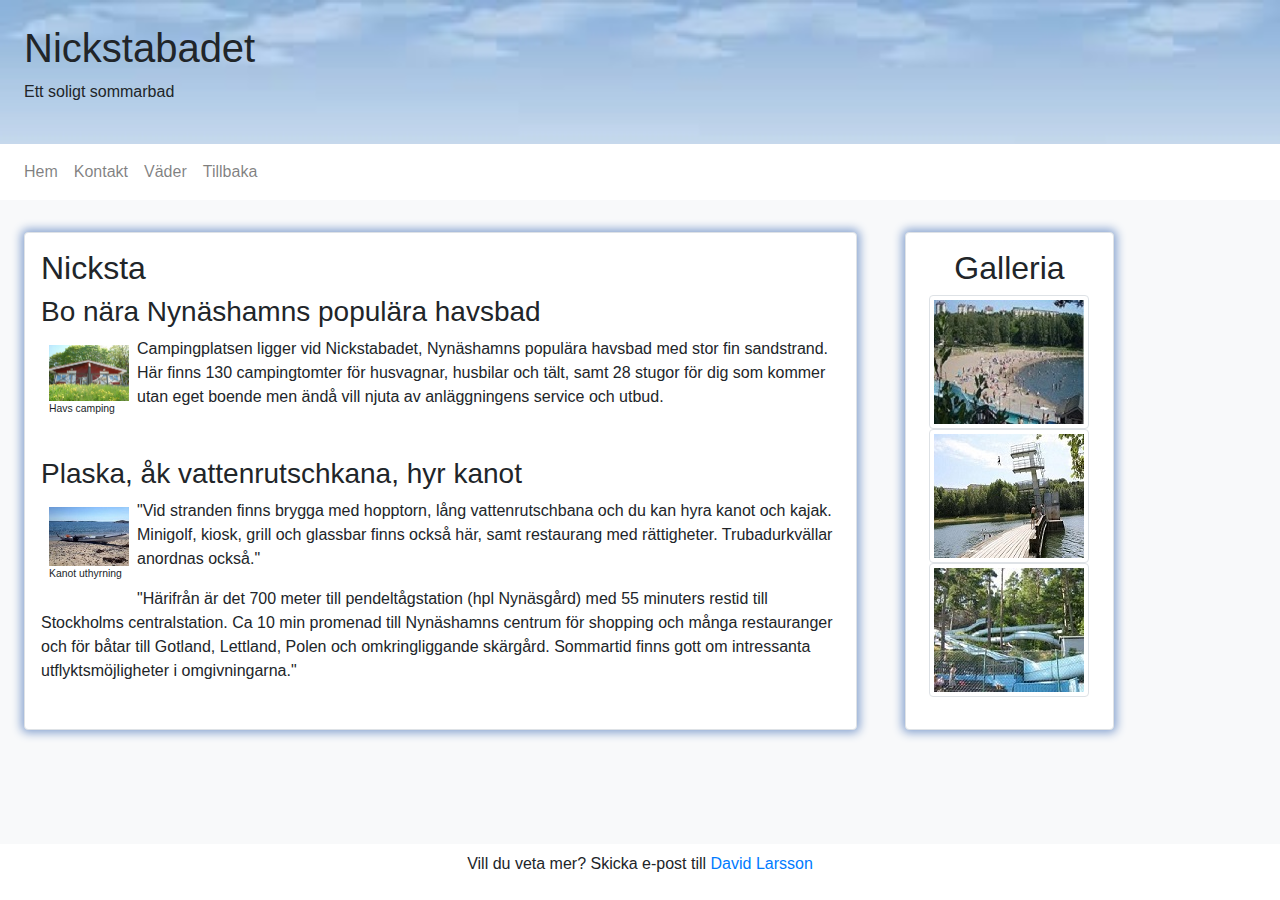
<file: index.html>
<!DOCTYPE html>
<html>
	<head>
		<title>Startsida</title>
		<meta name="viewport" content="width=device-width, initial-scale=1, shrink-to-fit=no">
		<meta name="author" content= "David Larsson" />
		<meta name="describtion" content= "Startup page for Nickstabadet" />
		<meta name="keywords" content="bad, nickstabadet, nicksta" />
		<meta charset="UTF-8" />
		<link rel="stylesheet" href="https://maxcdn.bootstrapcdn.com/bootstrap/4.0.0/css/bootstrap.min.css" integrity="sha384-Gn5384xqQ1aoWXA+058RXPxPg6fy4IWvTNh0E263XmFcJlSAwiGgFAW/dAiS6JXm" crossorigin="anonymous">
		<link rel="stylesheet" href="assets/Style/general.css">
	</head>
	<body class="bg-light">
		<header>
			<div class="top-header p-4">
				<h1>Nickstabadet</h1>
				<p>Ett soligt sommarbad</p>
			</div>
			<nav class="navbar mb-2 navbar-expand-md navbar-light bg-white">
				<ul class="navbar-nav">
					<li class="nav-item"><a class="nav-link" href="index.html">Hem</a></li>
					<li class="nav-item"><a class="nav-link" href="contact.html">Kontakt</a></li>
					<li class="nav-item"><a class="nav-link" href="status.html">Väder</a></li>
					<li class="nav-item"><a class="nav-link" href="">Tillbaka</a></li>
				</ul>
			</nav>
		</header>
		<div class="container-fluid mb-5 row">
			<aside class="offset-1 col-md-2 rounded border bg-white p-3 m-4 text-center order-md-2">
				<header>
					<h2>Galleria</h2>
				</header>
				<figure>
					<img alt="No picture" src="assets/images/galleria/beach.jpg" class="img-thumbnail">
					<img alt="No picture" src="assets/images/galleria/tower.jpg" class="img-thumbnail">
					<img alt="No picture" src="assets/images/galleria/waterpark.jpg" class="img-thumbnail">
				</figure>
			</aside>
			<section class="col-md-8 rounded border bg-white p-3 m-4 order-md-1">
				<header>
					<h2>Nicksta</h2>
				</header>
				<article class="mb-5">
					<header>
						<h3>Bo nära Nynäshamns populära havsbad</h3>
					</header>
					<figure class="float-left p-2">
						<img alt="No picture" src="assets/images/camping.jpg" width="80">
						<figcaption>Havs camping</figcaption>
					</figure>
					<p>
						Campingplatsen ligger vid Nickstabadet, Nynäshamns populära havsbad med stor fin sandstrand.
						Här finns 130 campingtomter för husvagnar, husbilar och tält, samt 28 stugor för dig som kommer utan eget boende men ändå vill njuta av anläggningens service och utbud.
					</p>
				</article>
				<article>
					<header>
						<h3>Plaska, åk vattenrutschkana, hyr kanot</h3>
					</header>
					<figure class="float-left p-2">
						<img alt="No picture" src="assets/images/kanot.jpg" width="80">
						<figcaption>Kanot uthyrning</figcaption>
					</figure>
					<div>
						<p>
							"Vid stranden finns brygga med hopptorn, lång vattenrutschbana och du kan hyra kanot och kajak. Minigolf, kiosk, grill och glassbar finns också här, samt restaurang med rättigheter. Trubadurkvällar anordnas också."
						</p>
						<p>
							"Härifrån är det 700 meter till pendeltågstation (hpl Nynäsgård) med 55 minuters restid till Stockholms centralstation. Ca 10 min promenad till Nynäshamns centrum för shopping och många restauranger och för båtar till Gotland, Lettland, Polen och omkringliggande skärgård. Sommartid finns gott om intressanta utflyktsmöjligheter i omgivningarna."
						</p>
					</div>
				</article>
			</section>
		</div>
		<footer class="bg-white text-center p-2 fixed-bottom">
			<p>Vill du veta mer? Skicka e-post till <a href="mailto:david.larsson89@gmail.com">David Larsson</a></p>
		</footer>
		<script src="https://code.jquery.com/jquery-3.2.1.slim.min.js" integrity="sha384-KJ3o2DKtIkvYIK3UENzmM7KCkRr/rE9/Qpg6aAZGJwFDMVNA/GpGFF93hXpG5KkN" crossorigin="anonymous"></script>
		<script src="https://cdnjs.cloudflare.com/ajax/libs/popper.js/1.12.9/umd/popper.min.js" integrity="sha384-ApNbgh9B+Y1QKtv3Rn7W3mgPxhU9K/ScQsAP7hUibX39j7fakFPskvXusvfa0b4Q" crossorigin="anonymous"></script>
		<script src="https://maxcdn.bootstrapcdn.com/bootstrap/4.0.0/js/bootstrap.min.js" integrity="sha384-JZR6Spejh4U02d8jOt6vLEHfe/JQGiRRSQQxSfFWpi1MquVdAyjUar5+76PVCmYl" crossorigin="anonymous"></script>
	</body>
</html>
</file>
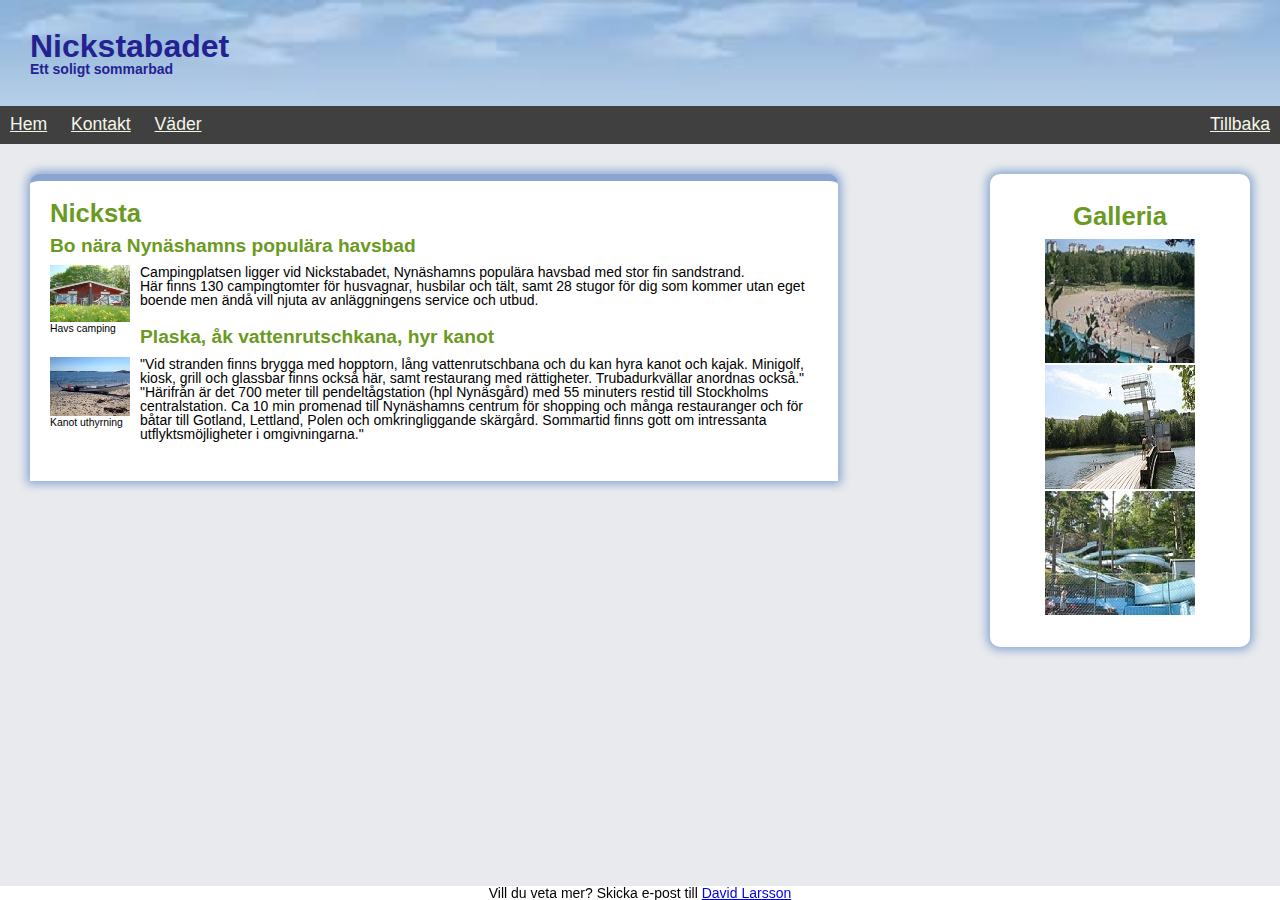
<file: Dump/index.html>
<!DOCTYPE html>
<html>
	<head>
		<title>Startsida</title>
		<meta name="viewport" content= "width=device-width, initial-scale=1.0" />
		<meta name="author" content= "David Larsson" />
		<meta name="describtion" content= "Startup page får Nickstabadet" />
		<meta name="keywords" content="bad, nickstabadet, nicksta" />
		<meta charset="UTF-8" />
		<link rel="stylesheet" href="assets/Style/general.css">
	</head>
	<body>
		<header>
			<div class="top-header">
				<h1>Nickstabadet</h1>
				<p>Ett soligt sommarbad</p>
			</div>
			<nav>
				<ul>
					<li><a href="/index.html">Hem</a></li>
					<li><a href="/contact.html">Kontakt</a></li>
					<li><a href="/status.html">Väder</a></li>
					<li class="back"><a href="">Tillbaka</a></li>
				</ul>
			</nav>
		</header>
		<aside>
			<header>
				<h2>Galleria</h2>
			</header>
			<figure>
				<img alt="No picture" src="assets/images/galleria/beach.jpg">
				<img alt="No picture" src="assets/images/galleria/tower.jpg">
				<img alt="No picture" src="assets/images/galleria/waterpark.jpg">
			</figure>
		</aside>
		<section>
			<header>
				<h2>Nicksta</h2>
			</header>
			<article>
				<header>
					<h3>Bo nära Nynäshamns populära havsbad</h3>
				</header>
				<figure>
					<img alt="No picture" src="assets/images/camping.jpg" width="80">
					<figcaption>Havs camping</figcaption>
				</figure>
				<div>
					<p>
						Campingplatsen ligger vid Nickstabadet, Nynäshamns populära havsbad med stor fin sandstrand.
					</p>
					<p>
						Här finns 130 campingtomter för husvagnar, husbilar och tält, samt 28 stugor för dig som kommer utan eget boende men ändå vill njuta av anläggningens service och utbud.
					</p>
				</div>
			</article>
			<article>
				<header>
					<h3>Plaska, åk vattenrutschkana, hyr kanot</h3>
				</header>
				<figure>
					<img alt="No picture" src="assets/images/kanot.jpg" width="80">
					<figcaption>Kanot uthyrning</figcaption>
				</figure>
				<div>
					<p>
						"Vid stranden finns brygga med hopptorn, lång vattenrutschbana och du kan hyra kanot och kajak. Minigolf, kiosk, grill och glassbar finns också här, samt restaurang med rättigheter. Trubadurkvällar anordnas också."
					</p>
					<p>
						"Härifrån är det 700 meter till pendeltågstation (hpl Nynäsgård) med 55 minuters restid till Stockholms centralstation. Ca 10 min promenad till Nynäshamns centrum för shopping och många restauranger och för båtar till Gotland, Lettland, Polen och omkringliggande skärgård. Sommartid finns gott om intressanta utflyktsmöjligheter i omgivningarna."
					</p>
				</div>
			</article>
		</section>
		<footer>
			<p>Vill du veta mer? Skicka e-post till <a href="mailto:david.larsson89@gmail.com">David Larsson</a></p>
		</footer>
	</body>
</html>
</file>
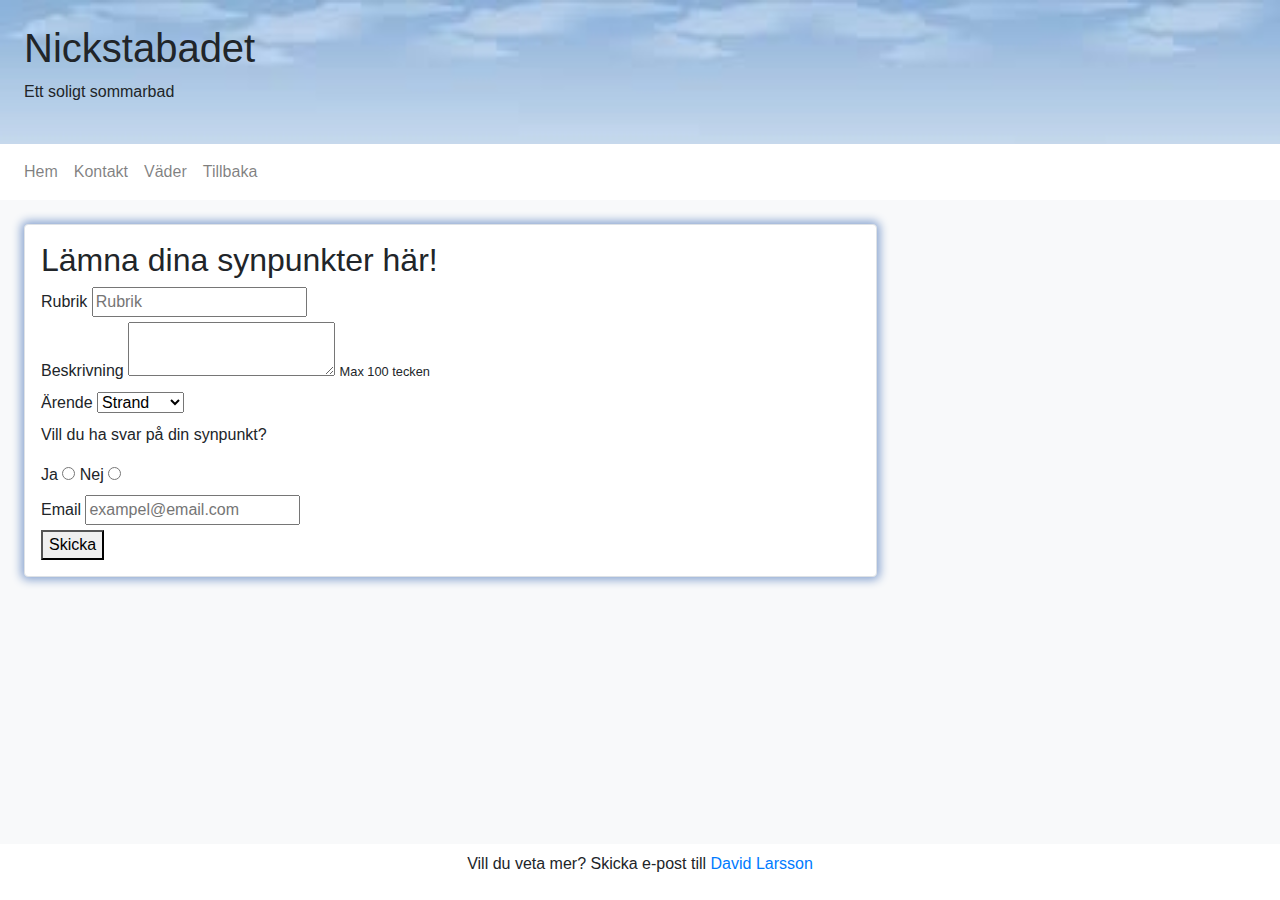
<file: contact.html>
<!DOCTYPE html>
<html>
	<head>
		<title>Startsida</title>
		<meta name="viewport" content="width=device-width, initial-scale=1, shrink-to-fit=no">
		<meta name="author" content= "David Larsson" />
		<meta name="describtion" content= "A contact page"/>
		<meta name="keywords" content="bad, nickstabadet, nicksta" />
		<meta charset="UTF-8" />
		<link rel="stylesheet" href="https://maxcdn.bootstrapcdn.com/bootstrap/4.0.0/css/bootstrap.min.css" integrity="sha384-Gn5384xqQ1aoWXA+058RXPxPg6fy4IWvTNh0E263XmFcJlSAwiGgFAW/dAiS6JXm" crossorigin="anonymous">
		<link rel="stylesheet" href="assets/Style/general.css">
	</head>
	<body class="bg-light">
		<header>
			<div class="top-header p-4">
				<h1>Nickstabadet</h1>
				<p>Ett soligt sommarbad</p>
			</div>
			<nav class="navbar mb-2 navbar-expand-md navbar-light bg-white">
				<ul class="navbar-nav">
					<li class="nav-item"><a class="nav-link" href="index.html">Hem</a></li>
					<li class="nav-item"><a class="nav-link" href="contact.html">Kontakt</a></li>
					<li class="nav-item"><a class="nav-link" href="status.html">Väder</a></li>
					<li class="nav-item"><a class="nav-link" href="">Tillbaka</a></li>
				</ul>
			</nav>
		</header>
		<section class="container col-8 rounded border bg-white w-30 p-3 m-4">
			<header>
				<h2>Lämna dina synpunkter här!</h2>
			</header>
			<form>
				<div>
					<label>Rubrik</label>
					<input type="text" placeholder="Rubrik" maxlength="12">
				</div>
				<div>
					<label>Beskrivning</label>
					<textarea maxlength="100"></textarea>
					<small>Max 100 tecken</small>
				</div>
				<div>
					<label>Ärende</label>
					<select>
						<option selected>Strand</option>
						<option>Camping</option>
						<option>Övrigt</option>
					</select>
				</div>
				<div>
					<p>Vill du ha svar på din synpunkt?</p>
					<label>Ja</label>
					<input name="Få_svar" type="radio" id="Svar_ja">
					<label>Nej</label>
					<input name="Få_svar" type="radio" id="Svar_nej">
				</div>
				<div>
					<label>Email</label>
					<input type="email" placeholder="exampel@email.com" maxlength="12">
				</div>
				<button type="submit">Skicka</button>
			</form>
		</section>
		<footer class="bg-white text-center p-2 fixed-bottom">
			<p>Vill du veta mer? Skicka e-post till <a href="mailto:david.larsson89@gmail.com">David Larsson</a></p>
		</footer>
	</body>
</html>
</file>
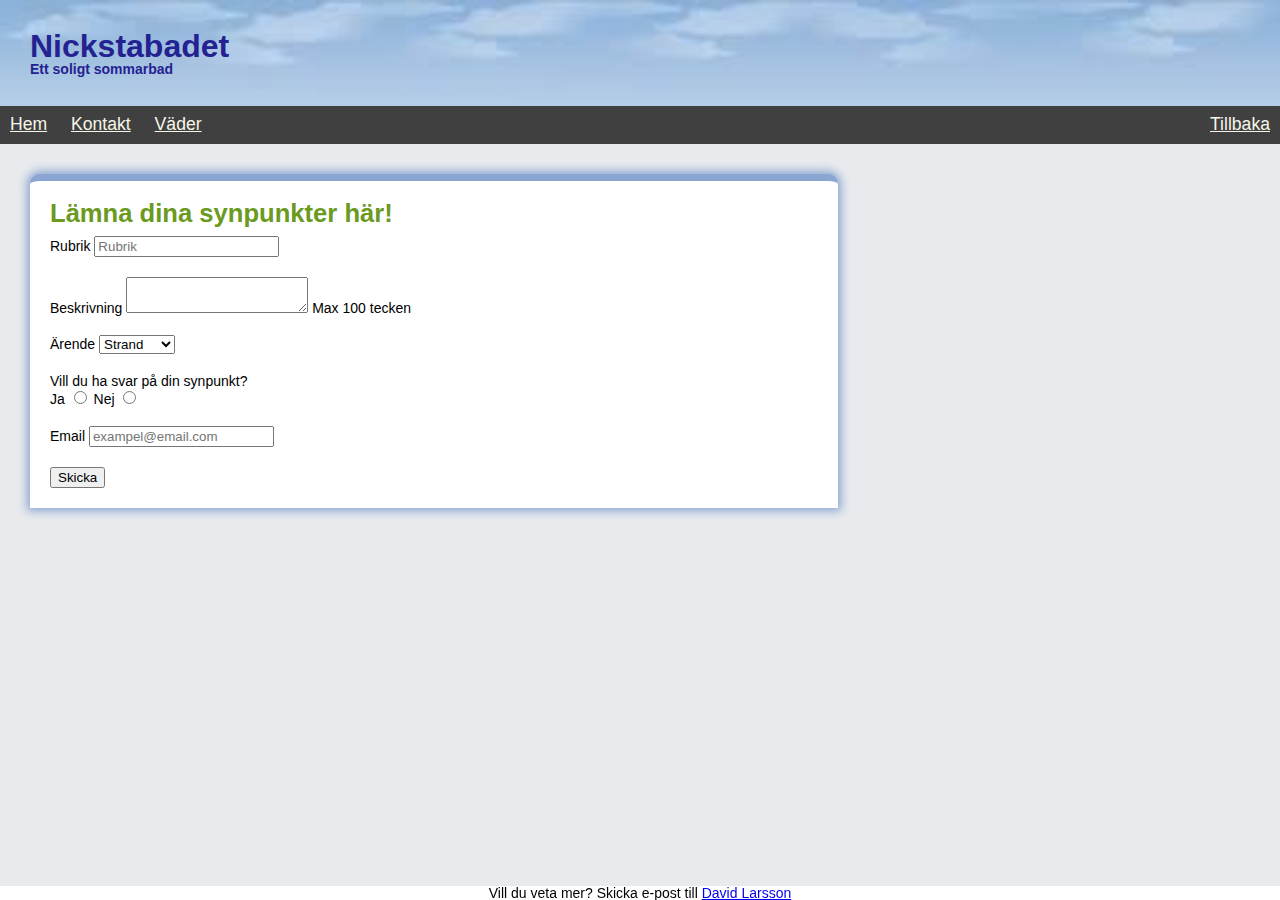
<file: Dump/contact.html>
<!DOCTYPE html>
<html>
	<head>
		<title>Kontakt</title>
		<meta name="viewport" content= "width=device-width, initial-scale=1.0"/>
		<meta name="author" content= "David Larsson"/>
		<meta name="describtion" content= "A contact page"/>
		<meta name="keywords" content="bad, nickstabadet, nicksta"/>
		<meta charset="UTF-8"/>
		<link rel="stylesheet" href="assets/Style/general.css">
	</head>
	<body>
		<header>
			<div class="top-header">
				<h1>Nickstabadet</h1>
				<p>Ett soligt sommarbad</p>
			</div>
			<nav>
				<ul>
					<li><a href="/index.html">Hem</a></li>
					<li><a href="/contact.html">Kontakt</a></li>
					<li><a href="/status.html">Väder</a></li>
					<li class="back"><a href="">Tillbaka</a></li>
				</ul>
			</nav>
		</header>
		<section>
			<header>
				<h2>Lämna dina synpunkter här!</h2>
			</header>
			<form>
				<div>
					<label>Rubrik</label>
					<input type="text" placeholder="Rubrik" maxlength="12">
				</div>
				<div>
					<label>Beskrivning</label>
					<textarea maxlength="100"></textarea>
					<small>Max 100 tecken</small>
				</div>
				<div>
					<label>Ärende</label>
					<select>
						<option selected>Strand</option>
						<option>Camping</option>
						<option>Övrigt</option>
					</select>
				</div>
				<div>
					<p>Vill du ha svar på din synpunkt?</p>
					<label>Ja</label>
					<input name="Få_svar" type="radio" id="Svar_ja">
					<label>Nej</label>
					<input name="Få_svar" type="radio" id="Svar_nej">
				</div>
				<div>
					<label>Email</label>
					<input type="email" placeholder="exampel@email.com" maxlength="12">
				</div>
				<button type="submit">Skicka</button>
			</form>
		</section>
		<footer>
			<p>Vill du veta mer? Skicka e-post till <a href="mailto:david.larsson89@gmail.com">David Larsson</a></p>
		</footer>
	</body>
</html>
</file>
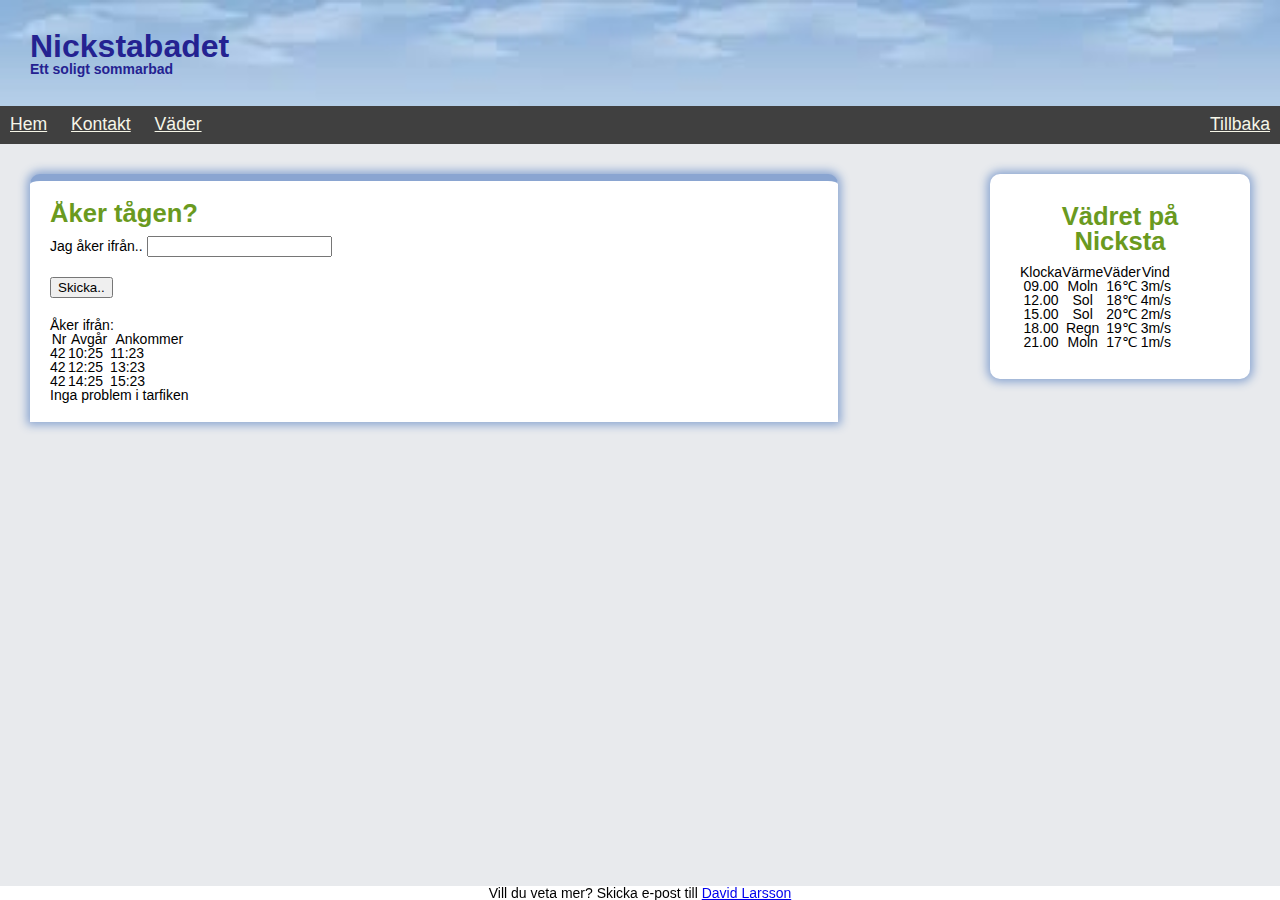
<file: Dump/status.html>
<!DOCTYPE html>
<html>
	<head>
		<title>Status</title>
		<meta name="viewport" content= "width=device-width, initial-scale=1.0" />
		<meta name="author" content= "David Larsson" />
		<meta name="describtion" content= "A contact page" />
		<meta name="keywords" content="bad, nickstabadet, nicksta" />
		<meta charset="UTF-8" />
		<link rel="stylesheet" href="assets/Style/general.css">
	</head>
	<body>
		<header>
			<div class="top-header">
				<h1>Nickstabadet</h1>
				<p>Ett soligt sommarbad</p>
			</div>
			<nav>
				<ul>
					<li><a href="/index.html">Hem</a></li>
					<li><a href="/contact.html">Kontakt</a></li>
					<li><a href="/status.html">Väder</a></li>
					<li class="back"><a href="">Tillbaka</a></li>
				</ul>
			</nav>
		</header>
		<aside>
			<header>
				<h2>Vädret på Nicksta</h2>
			</header>
			<table>
				<thead>
					<tr>
						<th>Klocka</th>
						<th>Värme</th>
						<th>Väder</th>
						<th>Vind</th>
					</tr>
				</thead>
				<tbody>
					<tr>
						<td>09.00</td>
						<td>Moln</td>
						<td>16&#8451;</td>
						<td>3m/s</td>
					</tr>
					<tr>
						<td>12.00</td>
						<td>Sol</td>
						<td>18&#8451;</td>
						<td>4m/s</td>
					</tr>
					<tr>
						<td>15.00</td>
						<td>Sol</td>
						<td>20&#8451;</td>
						<td>2m/s</td>
					</tr>
					<tr>
						<td>18.00</td>
						<td>Regn</td>
						<td>19&#8451;</td>
						<td>3m/s</td>
					</tr>
					<tr>
						<td>21.00</td>
						<td>Moln</td>
						<td>17&#8451;</td>
						<td>1m/s</td>
					</tr>
				</tbody>
			</table>
		</aside>
		<section>
			<header>
				<h2>Åker tågen?</h2>
			</header>
			<div>
				<form>
					<div>
						<label>Jag åker ifrån..</label>
						<input type="text">
					</div>
					<div>
						<button type="submit">Skicka..</button>
					</div>
				</form>
				<div>
					<label>Åker ifrån:</label>
					<table>
						<thead>
							<tr>
								<th>Nr</th>
								<th>Avgår</th>
								<th>Ankommer</th>
							</tr>
						</thead>
						<tbody>
							<tr>
								<td>42</td>
								<td>10:25</td>
								<td>11:23</td>
							</tr>
							<tr>
								<td>42</td>
								<td>12:25</td>
								<td>13:23</td>
							</tr>
							<tr>
								<td>42</td>
								<td>14:25</td>
								<td>15:23</td>
							</tr>
						</tbody>
						<tfoot>
							<tr>
								<td colspan="3">Inga problem i tarfiken</td>
							</tr>
						</tfoot>
					</table>
				</div>
			</div>
		</section>
		<footer>
			<p>Vill du veta mer? Skicka e-post till <a href="mailto:david.larsson89@gmail.com">David Larsson</a></p>
		</footer>
	</body>
</html>
</file>
<file: assets/Style/general.css>
.top-header {
	background-image: url(../images/layout/header-sky.jpg);
	background-size: cover;
	background-repeat: no-repeat;
}

figcaption {
	font-size: 0.65rem;
}

aside, section {
	box-shadow: 0px 0px 10px 3px  #8aa5d1;
}


/**********************************************Gamla CSS***********************************************************
body {
	background-color: #e8eaed;
	font-family: "Verdana", "Helvetica", Gadget, sans-serif;
	font-size: 14px;
	font-style: normal;
	font-variant: normal;
}

aside, section {
	background-color: #ffffff;
	margin: 30px;
	box-shadow: 0px 0px 10px 3px  #8aa5d1;
}

section {
	width: 60%;
	padding: 20px;
	box-shadow: 0px 0px 10px 3px  #8aa5d1;
	border-top-left-radius: 10px;
	border-top-right-radius: 10px;
	border-top: #8aa5d1;
	border-top-style: solid;
	border-width: 7px;
}

aside {
	text-align: center;
	width: 15%;
	min-width: 200px;
	float: right;
	padding: 30px;
	border-radius: 10px;
}

header .top-header {
	background-image: url(../images/layout/header-sky.jpg);
	padding: 30px;
	background-size: cover;
	background-repeat: no-repeat;
	color: #242291;
	font-weight: 600;
}

header {
	overflow: hidden;
}

article {
	margin-bottom: 20px;
}

article figure {
	float: left;
	margin-right: 10px;
	margin-bottom: 10px;
}

nav {
	background-color: #404040;
}

nav li {
	display: inline-block;
}

nav li a {
	color:  #F6F6E8;
	display: block;
	padding: 10px;
	font-size: 1.1rem;
}

nav li a:hover {
	background-color: #00ACE9;
}

form div {
	margin-right: 20px;
	margin-bottom: 20px;
}

tr > th {
	margin-right: 88;
	padding 67px;
}

footer {
	position: fixed;
	bottom: 0;
	text-align: center;
	width: 100%;
	background-color: white;
	background-repeat: no-repeat;
	background-size: cover;
}

.back {
	float: right;
}

h1 {
	font-size: 2rem;
}

h2, h3 {
	color: #6A9A1F;
	font-weight: 600;
	padding-bottom: 10px;
}

h2 {
	font-size: 1.6rem;
}

h3 {
	font-size: 1.2rem;
}

figcaption {
	font-size: 0.65rem;
}

img {
    max-width: 100%;
    height: auto;
    width: auto\9;
}

@media ONLY screen AND (max-width: 650px) {
	body {
		display: block;
	}
	aside {
		float: none;
	}
}*/
</file>
<file: Dump/assets/Style/general.css>
@import url("reset.css");

body {
	background-color: #e8eaed;
	font-family: "Verdana", "Helvetica", Gadget, sans-serif;
	font-size: 14px;
	font-style: normal;
	font-variant: normal;
}

aside, section {
	background-color: #ffffff;
	margin: 30px;
	box-shadow: 0px 0px 10px 3px  #8aa5d1;
}

section {
	width: 60%;
	padding: 20px;
	box-shadow: 0px 0px 10px 3px  #8aa5d1;
	border-top-left-radius: 10px;
	border-top-right-radius: 10px;
	border-top: #8aa5d1;
	border-top-style: solid;
	border-width: 7px;
}

aside {
	/*Design*/
	text-align: center;
	width: 15%;
	min-width: 200px;
	float: right;
	/*Position*/
	padding: 30px;
	/*Effekt*/
	border-radius: 10px;
}

header .top-header {
	background-image: url(../images/layout/header-sky.jpg);
	padding: 30px;
	background-size: cover;
	background-repeat: no-repeat;
	color: #242291;
	font-weight: 600;
}

header {
	overflow: hidden;
}

article {
	margin-bottom: 20px;
}

article figure {
	float: left;
	margin-right: 10px;
	margin-bottom: 10px;
}

nav {
	background-color: #404040;
}

nav li {
	display: inline-block;
}

nav li a {
	color:  #F6F6E8;
	display: block;
	padding: 10px;
	font-size: 1.1rem;
}

nav li a:hover {
	background-color: #00ACE9;
}

form div {
	margin-right: 20px;
	margin-bottom: 20px;
}

tr > th {
	margin-right: 88;
	padding 67px;
}

footer {
	position: fixed;
	bottom: 0;
	text-align: center;
	width: 100%;
	background-color: white;
	background-repeat: no-repeat;
	background-size: cover;
}

.back {
	float: right;
}

h1 {
	font-size: 2rem;
}

h2, h3 {
	color: #6A9A1F;
	font-weight: 600;
	padding-bottom: 10px;
}

h2 {
	font-size: 1.6rem;
}

h3 {
	font-size: 1.2rem;
}

figcaption {
	font-size: 0.65rem;
}

img {
    max-width: 100%;
    height: auto;
    width: auto\9;
}

@media ONLY screen AND (max-width: 650px) {
	body {
		display: block;
	}
	aside {
		float: none;
	}
}
</file>
